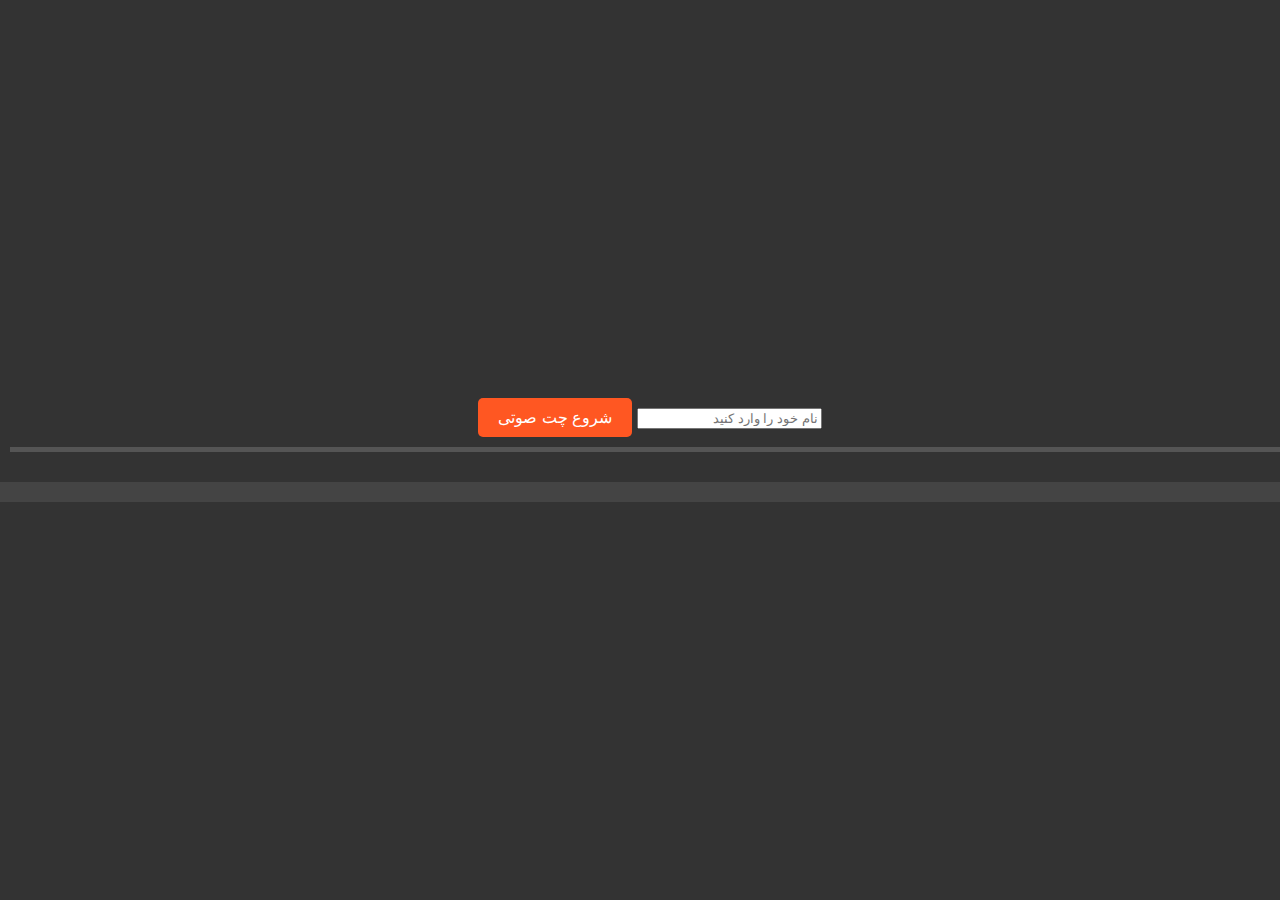
<file: index.html>
<!DOCTYPE html>
<html lang="fa">
<head>
    <meta charset="UTF-8">
    <meta name="viewport" content="width=device-width, initial-scale=1.0">
    <title>چت صوتی گروهی</title>
    <style>
        body {
            font-family: Arial, sans-serif;
            display: flex;
            justify-content: center;
            align-items: center;
            min-height: 100vh;
            margin: 0;
            background-color: #333;
            color: #fff;
            direction: rtl;
            flex-direction: column;
        }

        .voice-chat-container {
            text-align: center;
        }

        .status-bar {
            width: 100%;
            height: 5px;
            background-color: #555;
            margin: 10px 0;
            position: relative;
        }

        .status-bar .progress {
            height: 100%;
            width: 0%;
            background-color: #4caf50;
        }

        .voice-chat-button {
            background-color: #ff5722;
            padding: 10px 20px;
            color: #fff;
            border: none;
            border-radius: 5px;
            cursor: pointer;
            font-size: 16px;
        }

        .voice-chat-button:hover {
            background-color: #f44336;
        }

        .user-list {
            margin-top: 20px;
            padding: 10px;
            width: 100%;
            text-align: center;
            background-color: #444;
        }

        .user-item {
            font-size: 18px;
            color: white;
            margin: 5px;
        }

        .user-item span {
            color: #ff5722;
        }
    </style>
</head>
<body>

<!-- فرم ورود نام کاربر -->
<div class="voice-chat-container">
    <input type="text" id="username" placeholder="نام خود را وارد کنید" />
    <button class="voice-chat-button" onclick="startVoiceChat()">شروع چت صوتی</button>
</div>

<!-- نوار وضعیت -->
<div class="status-bar">
    <div class="progress"></div>
</div>

<!-- لیست کاربران -->
<div class="user-list" id="userList">
    <!-- کاربران وارد شده در اینجا نمایش داده می‌شوند -->
</div>

<script src="https://webrtc.github.io/adapter/adapter-latest.js"></script>
<script>
    let localStream;
    let peerConnections = {}; // نگه‌داری PeerConnection ها برای کاربران مختلف
    const serverConfig = { iceServers: [{ urls: 'stun:stun.l.google.com:19302' }] };
    const socket = new WebSocket('wss://example.com/socket'); // آدرس سرور WebSocket خود را وارد کنید

    // هنگامی که WebSocket باز می‌شود
    socket.onopen = () => {
        console.log("متصل به سرور WebSocket");
    };

    // دریافت پیام‌ها از WebSocket
    socket.onmessage = async (message) => {
        const data = JSON.parse(message.data);

        if (data.type === 'offer') {
            await handleOffer(data.offer, data.from);
        } else if (data.type === 'answer') {
            await peerConnections[data.from].setRemoteDescription(new RTCSessionDescription(data.answer));
        } else if (data.type === 'candidate') {
            await peerConnections[data.from].addIceCandidate(new RTCIceCandidate(data.candidate));
        } else if (data.type === 'new-user') {
            displayUser(data.username, data.id); // نمایش نام کاربر جدید
        }
    };

    // شروع تماس صوتی
    function startVoiceChat() {
        const username = document.getElementById("username").value.trim();
        if (!username) {
            alert("لطفاً نام خود را وارد کنید");
            return;
        }

        document.querySelector('.voice-chat-button').disabled = true;
        document.getElementById("username").disabled = true;

        // ارسال نام به سرور
        socket.send(JSON.stringify({ type: 'join', username }));

        // دسترسی به میکروفون
        navigator.mediaDevices.getUserMedia({ audio: true })
            .then(stream => {
                localStream = stream;
                monitorAudio();

                // وقتی کاربر به یک نفر پیوسته است، یک PeerConnection جدید ایجاد می‌شود
                socket.onmessage = (message) => {
                    const data = JSON.parse(message.data);
                    if (data.type === 'new-user') {
                        createPeerConnection(data.id); // ساخت PeerConnection برای کاربر جدید
                    }
                };
            })
            .catch(error => {
                console.error('دسترسی به میکروفون ممکن نیست:', error);
            });
    }

    // ایجاد PeerConnection و ارسال پیشنهاد
    function createPeerConnection(userId) {
        const peerConnection = new RTCPeerConnection(serverConfig);
        peerConnections[userId] = peerConnection;

        peerConnection.addStream(localStream);
        peerConnection.onaddstream = (event) => {
            const remoteAudio = new Audio();
            remoteAudio.srcObject = event.stream;
            remoteAudio.play();
        };

        peerConnection.onicecandidate = ({ candidate }) => {
            if (candidate) {
                socket.send(JSON.stringify({
                    type: 'candidate',
                    candidate,
                    to: userId
                }));
            }
        };

        // ارسال پیشنهاد به دیگران
        peerConnection.createOffer().then(offer => {
            peerConnection.setLocalDescription(offer);
            socket.send(JSON.stringify({
                type: 'offer',
                offer,
                to: userId
            }));
        });
    }

    // دریافت offer و پاسخ دادن
    async function handleOffer(offer, userId) {
        const peerConnection = new RTCPeerConnection(serverConfig);
        peerConnections[userId] = peerConnection;

        peerConnection.addStream(localStream);
        peerConnection.onaddstream = (event) => {
            const remoteAudio = new Audio();
            remoteAudio.srcObject = event.stream;
            remoteAudio.play();
        };

        await peerConnection.setRemoteDescription(new RTCSessionDescription(offer));

        const answer = await peerConnection.createAnswer();
        await peerConnection.setLocalDescription(answer);

        socket.send(JSON.stringify({
            type: 'answer',
            answer,
            to: userId
        }));
    }

    // پایش صدا و نمایش وضعیت
    function monitorAudio() {
        const audioContext = new (window.AudioContext || window.webkitAudioContext)();
        const source = audioContext.createMediaStreamSource(localStream);
        const analyser = audioContext.createAnalyser();
        analyser.fftSize = 256;
        source.connect(analyser);

        const dataArray = new Uint8Array(analyser.frequencyBinCount);

        function updateStatus() {
            analyser.getByteFrequencyData(dataArray);
            let volume = dataArray.reduce((a, b) => a + b, 0) / dataArray.length;

            const progress = document.querySelector('.progress');
            progress.style.width = volume + '%';

            if (volume < 10) {
                document.getElementById('connection-status').innerText = "ارسال صدا ممکن نیست";
            } else {
                document.getElementById('connection-status').innerText = "در حال ارسال صدا...";
            }
            requestAnimationFrame(updateStatus);
        }
        updateStatus();
    }

    // نمایش کاربران
    function displayUser(username, userId) {
        const userList = document.getElementById("userList");
        const userItem = document.createElement("div");
        userItem.classList.add("user-item");
        userItem.innerHTML = `<span>${username}</span>`;
        userList.appendChild(userItem);
    }
</script>

</body>
</html>
</file>
